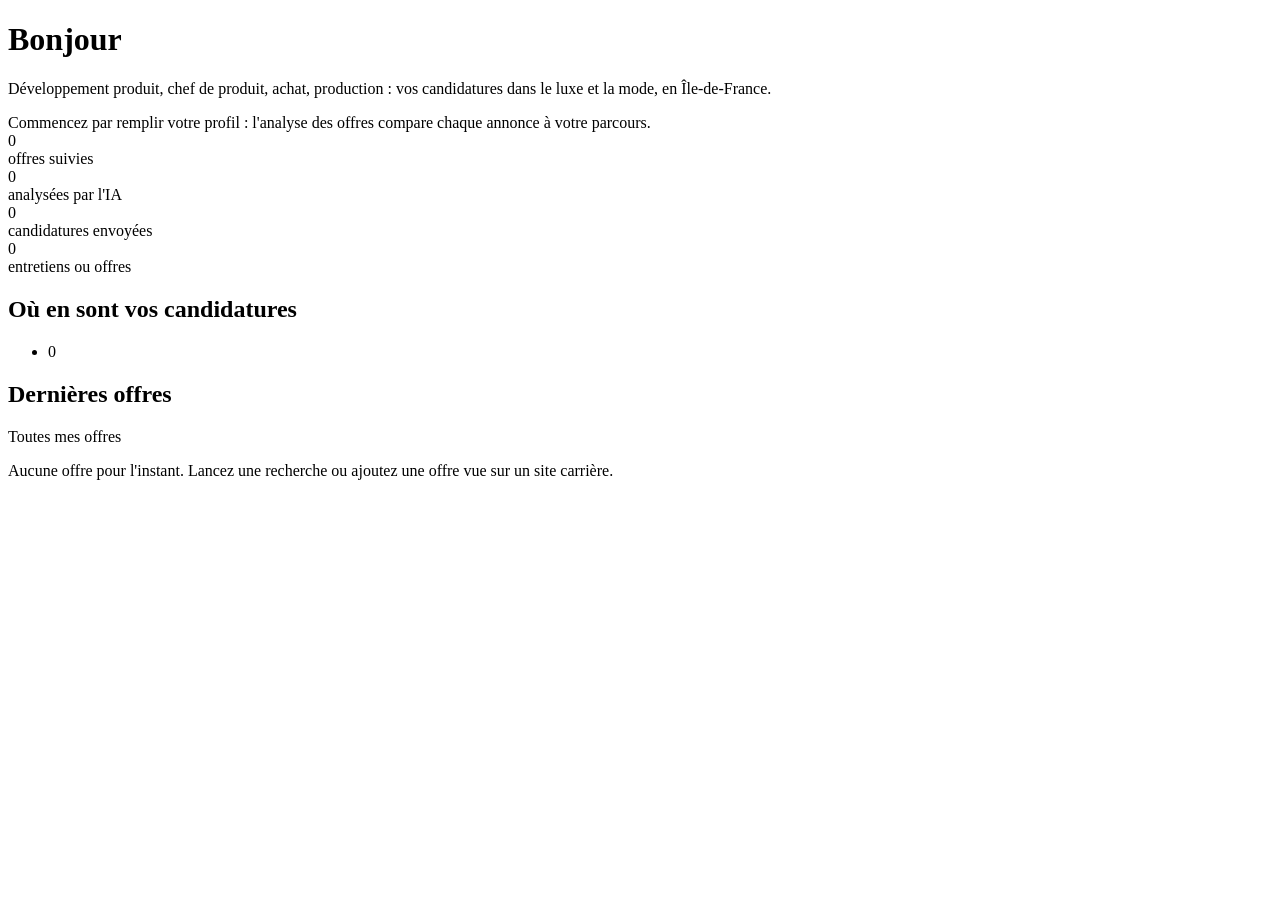
<file: src/main/resources/templates/index.html>
<!DOCTYPE html>
<html lang="fr" xmlns:th="http://www.thymeleaf.org">
<head th:replace="~{fragments/layout :: head('Accueil')}"></head>

<body>
<div class="lulu-shell">
    <aside th:replace="~{fragments/layout :: side('accueil')}"></aside>

    <!-- "stats" est un record : accesseurs appelés avec des parenthèses -->
    <main class="lulu-main" th:with="s=${stats}">

        <h1 class="mb-2" th:text="${firstName != null} ? ${'Bonjour ' + firstName} : 'Bonjour'">Bonjour</h1>
        <p class="lulu-lead mb-4">
            Développement produit, chef de produit, achat, production : vos candidatures dans le luxe
            et la mode, en Île-de-France.
        </p>

        <div th:if="${!profileComplete}" class="alert alert-warning">
            Commencez par <a th:href="@{/profil}" class="alert-link">remplir votre profil</a> :
            l'analyse des offres compare chaque annonce à votre parcours.
        </div>

        <!-- Chiffres clés -->
        <div class="row g-3 mb-4">
            <div class="col-6 col-lg-3">
                <div class="lulu-panel h-100">
                    <div class="lulu-figure" th:text="${s.total()}">0</div>
                    <div class="lulu-figure-label">offres suivies</div>
                </div>
            </div>
            <div class="col-6 col-lg-3">
                <div class="lulu-panel h-100">
                    <div class="lulu-figure" th:text="${s.analysees()}">0</div>
                    <div class="lulu-figure-label">analysées par l'IA</div>
                </div>
            </div>
            <div class="col-6 col-lg-3">
                <div class="lulu-panel h-100">
                    <div class="lulu-figure" th:text="${s.envoyees()}">0</div>
                    <div class="lulu-figure-label">candidatures envoyées</div>
                </div>
            </div>
            <div class="col-6 col-lg-3">
                <div class="lulu-panel h-100">
                    <div class="lulu-figure lulu-figure-hot" th:text="${s.entretiens()}">0</div>
                    <div class="lulu-figure-label"
                         th:text="${s.tauxReponse() != null} ? ${'entretiens ou offres (' + s.tauxReponse() + ' % des envois)'} : 'entretiens ou offres'">
                        entretiens ou offres
                    </div>
                </div>
            </div>
        </div>

        <div class="row g-4">
            <!-- Étapes -->
            <div class="col-lg-5">
                <div class="lulu-panel h-100">
                    <h2 class="mb-3">Où en sont vos candidatures</h2>
                    <ul class="list-unstyled mb-0">
                        <li th:each="e : ${s.parEtape()}" class="d-flex justify-content-between align-items-center py-1">
                            <span class="lulu-tag" th:classappend="${e.css()}" th:text="${e.libelle()}"></span>
                            <span th:text="${e.nombre()}">0</span>
                        </li>
                    </ul>
                </div>
            </div>

            <!-- Dernières offres -->
            <div class="col-lg-7">
                <div class="lulu-panel h-100">
                    <div class="d-flex justify-content-between align-items-baseline mb-3">
                        <h2 class="mb-0">Dernières offres</h2>
                        <a th:href="@{/offres}">Toutes mes offres</a>
                    </div>

                    <p th:if="${#lists.isEmpty(latest)}" class="text-secondary mb-0">
                        Aucune offre pour l'instant.
                        <a th:href="@{/recherche}">Lancez une recherche</a> ou
                        <a th:href="@{/offres/nouvelle}">ajoutez une offre vue sur un site carrière</a>.
                    </p>

                    <div th:each="o : ${latest}" class="lulu-offer">
                        <div>
                            <a class="lulu-offer-title" th:href="@{/offres/{id}(id=${o.id})}" th:text="${o.title}"></a>
                            <div class="lulu-offer-meta" th:text="${o.company ?: 'Entreprise non précisée'}"></div>
                        </div>
                        <div class="lulu-offer-side">
                            <span th:replace="~{fragments/layout :: tag(${o.status})}"></span>
                        </div>
                    </div>
                </div>
            </div>
        </div>
    </main>
</div>
</body>
</html>
</file>
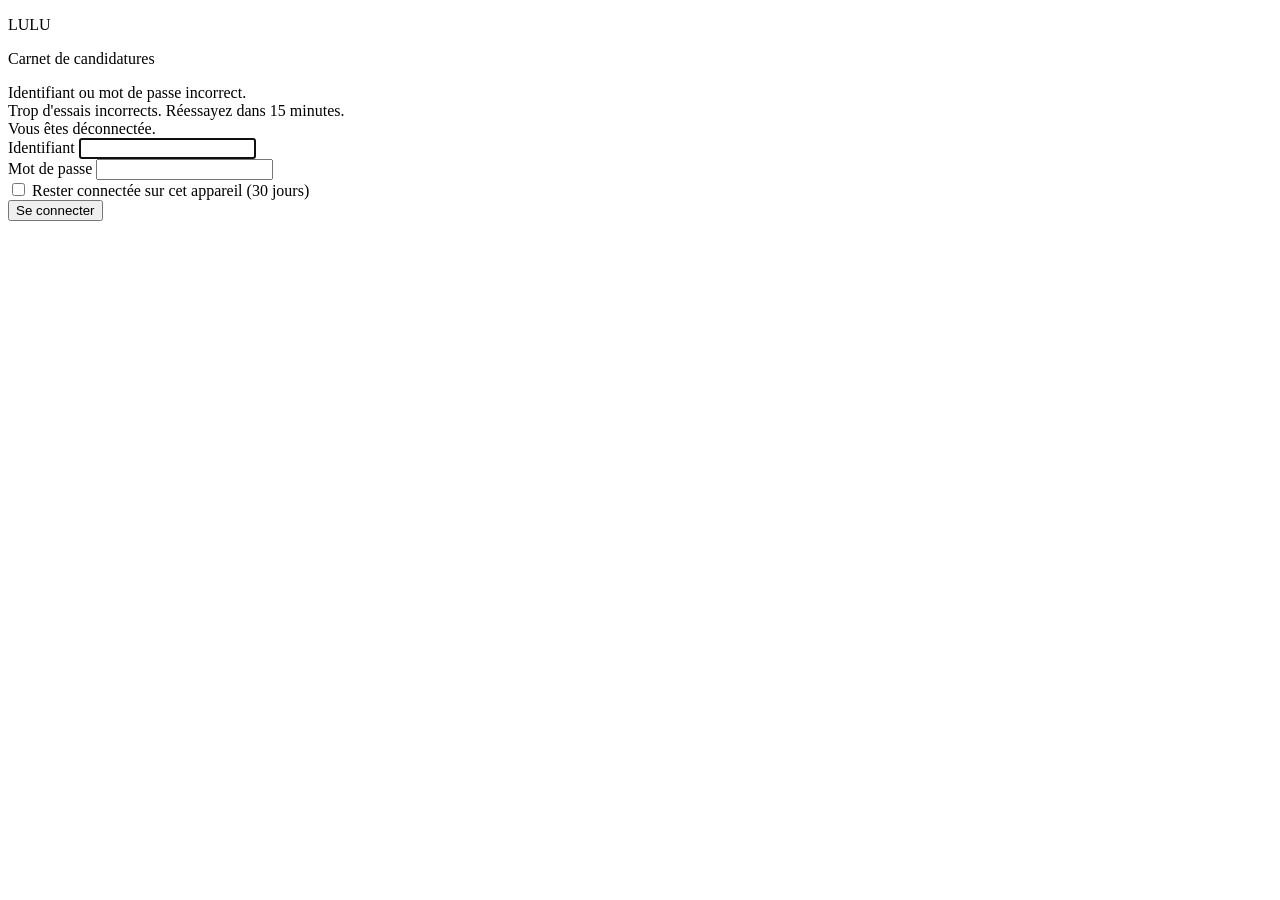
<file: src/main/resources/templates/login.html>
<!DOCTYPE html>
<html lang="fr" xmlns:th="http://www.thymeleaf.org">
<head th:replace="~{fragments/layout :: head('Connexion')}"></head>

<body>
<main class="lulu-login">
    <div class="lulu-panel">
        <p class="lulu-brand lulu-brand-ink text-center mb-1">LULU</p>
        <p class="text-center lulu-figure-label mb-4">Carnet de candidatures</p>

        <div th:if="${param.error}" class="alert alert-danger py-2" role="alert">
            Identifiant ou mot de passe incorrect.
        </div>
        <div th:if="${param.bloque}" class="alert alert-danger py-2" role="alert">
            Trop d'essais incorrects. Réessayez dans 15 minutes.
        </div>
        <div th:if="${param.logout}" class="alert alert-success py-2" role="status">
            Vous êtes déconnectée.
        </div>

        <form th:action="@{/login}" method="post">
            <div class="mb-3">
                <label for="username" class="form-label">Identifiant</label>
                <input type="text" id="username" name="username" class="form-control"
                       autocomplete="username" required autofocus>
            </div>
            <div class="mb-3">
                <label for="password" class="form-label">Mot de passe</label>
                <input type="password" id="password" name="password" class="form-control"
                       autocomplete="current-password" required>
            </div>
            <div class="form-check mb-4">
                <input type="checkbox" id="remember-me" name="remember-me" class="form-check-input">
                <label for="remember-me" class="form-check-label">Rester connectée sur cet appareil (30 jours)</label>
            </div>
            <button type="submit" class="btn btn-lulu w-100">Se connecter</button>
        </form>
    </div>
</main>
</body>
</html>
</file>
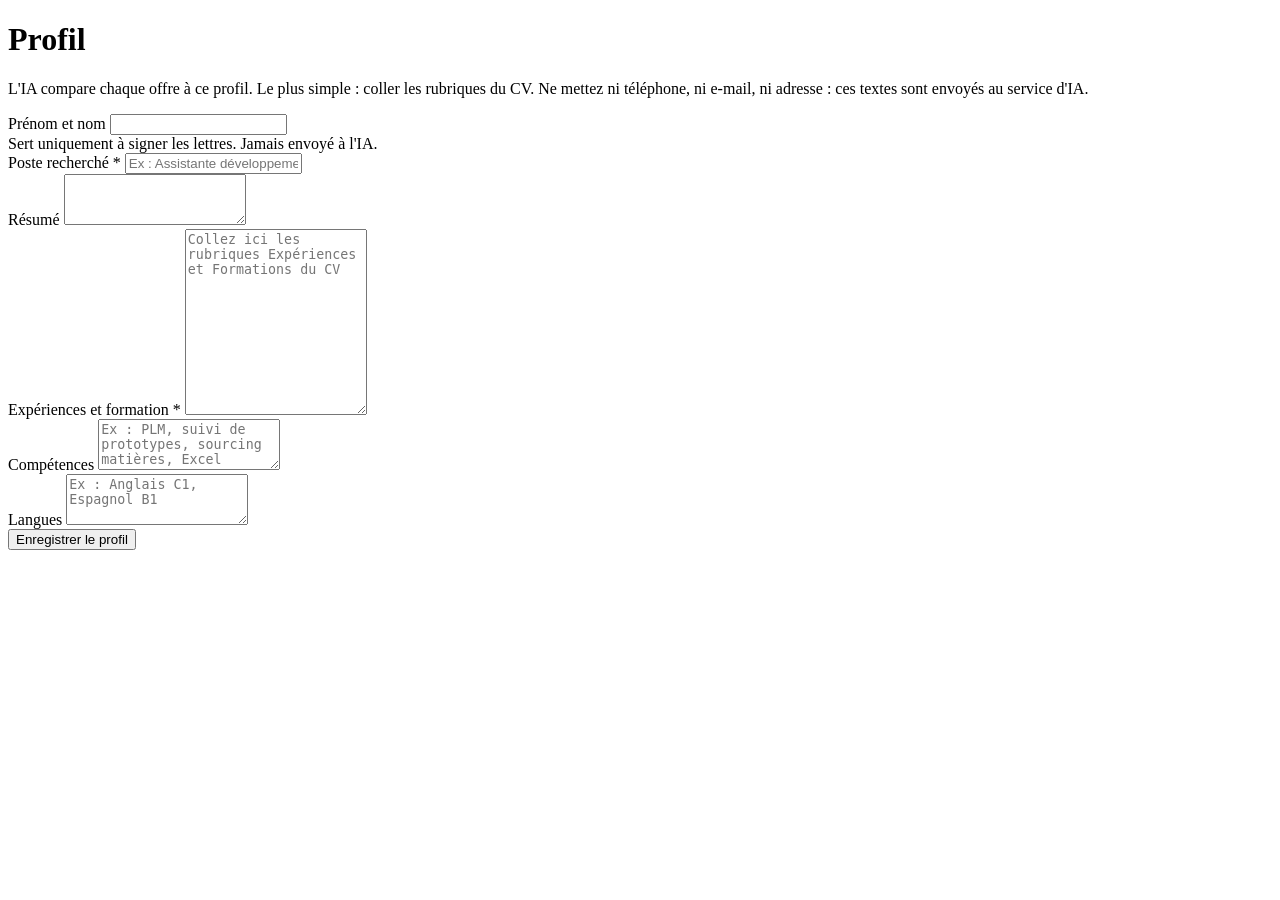
<file: src/main/resources/templates/profil.html>
<!DOCTYPE html>
<html lang="fr" xmlns:th="http://www.thymeleaf.org">
<head th:replace="~{fragments/layout :: head('Profil')}"></head>

<body>
<div class="lulu-shell">
    <aside th:replace="~{fragments/layout :: side('profil')}"></aside>

    <main class="lulu-main">
        <h1 class="mb-2">Profil</h1>
        <p class="lulu-lead mb-4">
            L'IA compare chaque offre à ce profil. Le plus simple : coller les rubriques du CV.
            Ne mettez ni téléphone, ni e-mail, ni adresse : ces textes sont envoyés au service d'IA.
        </p>

        <div th:replace="~{fragments/layout :: messages}"></div>

        <form th:action="@{/profil}" th:object="${profile}" method="post" class="lulu-panel" novalidate>

            <div class="row g-3">
                <div class="col-md-5">
                    <label for="fullName" class="form-label">Prénom et nom</label>
                    <input type="text" th:field="*{fullName}" class="form-control" th:errorclass="is-invalid">
                    <div class="form-text">Sert uniquement à signer les lettres. Jamais envoyé à l'IA.</div>
                    <div class="invalid-feedback" th:errors="*{fullName}"></div>
                </div>
                <div class="col-md-7">
                    <label for="headline" class="form-label">Poste recherché *</label>
                    <input type="text" th:field="*{headline}" class="form-control" th:errorclass="is-invalid"
                           placeholder="Ex : Assistante développement produit prêt-à-porter, CDI ou CDD">
                    <div class="invalid-feedback" th:errors="*{headline}"></div>
                </div>

                <div class="col-12">
                    <label for="summary" class="form-label">Résumé</label>
                    <textarea th:field="*{summary}" rows="3" class="form-control" th:errorclass="is-invalid"></textarea>
                    <div class="invalid-feedback" th:errors="*{summary}"></div>
                </div>

                <div class="col-12">
                    <label for="experience" class="form-label">Expériences et formation *</label>
                    <textarea th:field="*{experience}" rows="12" class="form-control" th:errorclass="is-invalid"
                              placeholder="Collez ici les rubriques Expériences et Formations du CV"></textarea>
                    <div class="invalid-feedback" th:errors="*{experience}"></div>
                </div>

                <div class="col-md-7">
                    <label for="skills" class="form-label">Compétences</label>
                    <textarea th:field="*{skills}" rows="3" class="form-control" th:errorclass="is-invalid"
                              placeholder="Ex : PLM, suivi de prototypes, sourcing matières, Excel"></textarea>
                    <div class="invalid-feedback" th:errors="*{skills}"></div>
                </div>
                <div class="col-md-5">
                    <label for="languages" class="form-label">Langues</label>
                    <textarea th:field="*{languages}" rows="3" class="form-control" th:errorclass="is-invalid"
                              placeholder="Ex : Anglais C1, Espagnol B1"></textarea>
                    <div class="invalid-feedback" th:errors="*{languages}"></div>
                </div>
            </div>

            <button type="submit" class="btn btn-lulu mt-4">Enregistrer le profil</button>
        </form>
    </main>
</div>
</body>
</html>
</file>
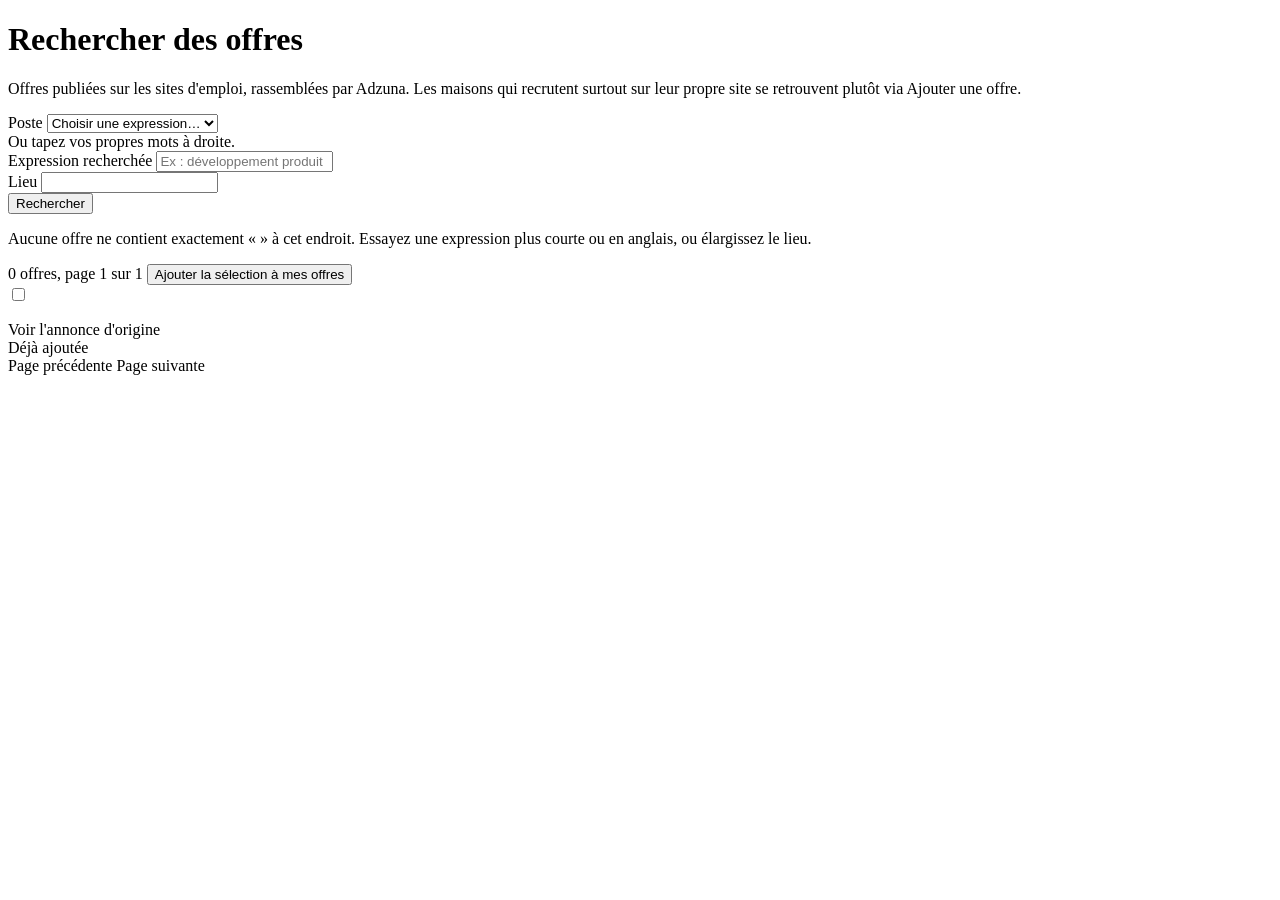
<file: src/main/resources/templates/recherche.html>
<!DOCTYPE html>
<html lang="fr" xmlns:th="http://www.thymeleaf.org">
<head th:replace="~{fragments/layout :: head('Rechercher')}"></head>

<body>
<div class="lulu-shell">
    <aside th:replace="~{fragments/layout :: side('recherche')}"></aside>

    <main class="lulu-main">
        <h1 class="mb-2">Rechercher des offres</h1>
        <p class="lulu-lead mb-4">
            Offres publiées sur les sites d'emploi, rassemblées par Adzuna. Les maisons qui recrutent
            surtout sur leur propre site se retrouvent plutôt via
            <a th:href="@{/offres/nouvelle}">Ajouter une offre</a>.
        </p>

        <div th:replace="~{fragments/layout :: messages}"></div>

        <!-- Critères -->
        <form th:action="@{/recherche}" method="get" class="lulu-panel mb-4">
            <div class="row g-3 align-items-end">
                <div class="col-md-5">
                    <label for="preset" class="form-label">Poste</label>
                    <select id="preset" class="form-select" aria-describedby="preset-help">
                        <option value="">Choisir une expression…</option>
                        <optgroup th:each="f : ${families}" th:label="${f.libelle}">
                            <option th:each="e : ${f.expressions}" th:value="${e}" th:text="${e}"
                                    th:selected="${e == q}"></option>
                        </optgroup>
                    </select>
                    <div id="preset-help" class="form-text">Ou tapez vos propres mots à droite.</div>
                </div>
                <div class="col-md-4">
                    <label for="q" class="form-label">Expression recherchée</label>
                    <input type="text" id="q" name="q" class="form-control" th:value="${q}" maxlength="100"
                           required placeholder="Ex : développement produit">
                </div>
                <div class="col-md-3">
                    <label for="where" class="form-label">Lieu</label>
                    <input type="text" id="where" name="where" class="form-control" th:value="${where}" maxlength="100">
                </div>
            </div>
            <button type="submit" class="btn btn-lulu mt-3">Rechercher</button>
        </form>

        <!-- Résultats ("result" et "c" sont des records : accesseurs avec parenthèses) -->
        <div th:if="${result != null}">
            <p th:if="${#lists.isEmpty(result.candidates())}" class="lulu-panel">
                Aucune offre ne contient exactement « <span th:text="${q}"></span> » à cet endroit.
                Essayez une expression plus courte ou en anglais, ou élargissez le lieu.
            </p>

            <form th:unless="${#lists.isEmpty(result.candidates())}" th:action="@{/recherche}" method="post">
                <input type="hidden" name="q" th:value="${q}">
                <input type="hidden" name="where" th:value="${where}">
                <input type="hidden" name="page" th:value="${result.page()}">

                <div class="d-flex flex-wrap justify-content-between align-items-center gap-2 mb-2">
                    <span class="lulu-figure-label">
                        <span th:text="${result.totalResults()}">0</span> offres,
                        page <span th:text="${result.page()}">1</span> sur <span th:text="${result.totalPages()}">1</span>
                    </span>
                    <button type="submit" class="btn btn-lulu">Ajouter la sélection à mes offres</button>
                </div>

                <div th:each="c : ${result.candidates()}" class="lulu-offer">
                    <div class="d-flex gap-3">
                        <input type="checkbox" class="form-check-input mt-1 flex-shrink-0" name="ids"
                               th:id="'o-' + ${c.externalId()}" th:value="${c.externalId()}"
                               th:disabled="${c.alreadyImported()}">
                        <div>
                            <label class="lulu-offer-title d-block" th:for="'o-' + ${c.externalId()}"
                                   th:text="${c.title()}"></label>
                            <div class="lulu-offer-meta">
                                <span th:text="${c.company() ?: 'Entreprise non précisée'}"></span>
                                <span th:if="${c.location()}" th:text="', ' + ${c.location()}"></span>
                                <span th:if="${c.contract()}" th:text="', ' + ${c.contract()}"></span>
                                <span th:if="${c.salary()}" th:text="', ' + ${c.salary()}"></span>
                            </div>
                            <p class="small mb-1 mt-1" th:text="${c.excerpt()}"></p>
                            <a th:if="${c.url()}" th:href="${c.url()}" target="_blank" rel="noopener noreferrer"
                               class="small">Voir l'annonce d'origine</a>
                        </div>
                    </div>
                    <div class="lulu-offer-side">
                        <span th:if="${c.alreadyImported()}" class="lulu-tag tag-todo">Déjà ajoutée</span>
                        <span th:if="${c.published()}" class="lulu-offer-meta" th:text="${c.published()}"></span>
                    </div>
                </div>
            </form>

            <nav th:if="${result.totalPages() > 1}" class="d-flex gap-2 mt-3" aria-label="Pages de résultats">
                <a th:if="${result.hasPrevious()}" class="btn btn-lulu-ghost btn-sm"
                   th:href="@{/recherche(q=${q}, where=${where}, page=${result.page() - 1})}">Page précédente</a>
                <a th:if="${result.hasNext()}" class="btn btn-lulu-ghost btn-sm"
                   th:href="@{/recherche(q=${q}, where=${where}, page=${result.page() + 1})}">Page suivante</a>
            </nav>
        </div>
    </main>
</div>
<script th:src="@{/js/app.js}" defer></script>
</body>
</html>
</file>
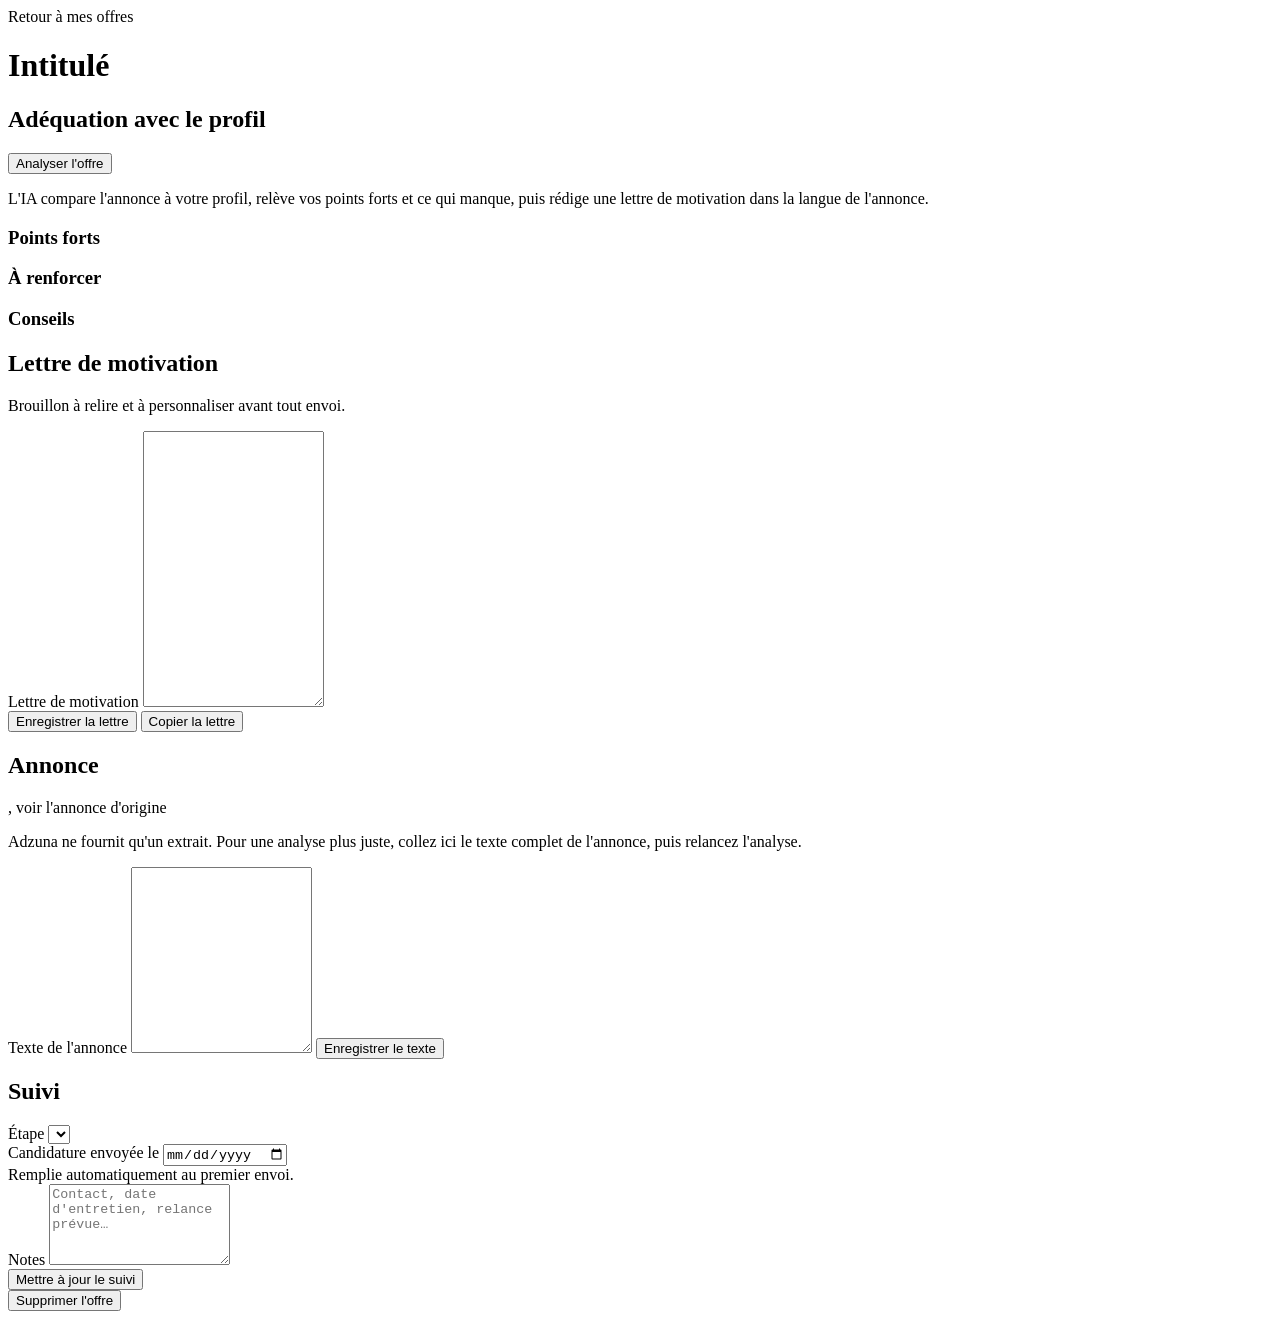
<file: src/main/resources/templates/offres/detail.html>
<!DOCTYPE html>
<html lang="fr" xmlns:th="http://www.thymeleaf.org">
<head th:replace="~{fragments/layout :: head(${offer.title})}"></head>

<body>
<div class="lulu-shell">
    <aside th:replace="~{fragments/layout :: side('offres')}"></aside>

    <main class="lulu-main">
        <a th:href="@{/offres}" class="small">Retour à mes offres</a>

        <div class="d-flex flex-wrap justify-content-between align-items-start gap-3 mt-2 mb-3">
            <div>
                <h1 class="mb-1" th:text="${offer.title}">Intitulé</h1>
                <div class="lulu-offer-meta">
                    <span th:text="${offer.company ?: 'Entreprise non précisée'}"></span><span
                        th:if="${offer.location}" th:text="', ' + ${offer.location}"></span><span
                        th:if="${offer.contractType}" th:text="', ' + ${offer.contractType}"></span><span
                        th:if="${offer.salary}" th:text="', ' + ${offer.salary}"></span>
                </div>
            </div>
            <span th:replace="~{fragments/layout :: tag(${offer.status})}"></span>
        </div>

        <div th:replace="~{fragments/layout :: messages}"></div>

        <div class="row g-4">

            <!-- Colonne principale : analyse et lettre -->
            <div class="col-lg-8">

                <section class="lulu-panel mb-4" aria-labelledby="analyse-title">
                    <div class="d-flex flex-wrap justify-content-between align-items-center gap-2 mb-3">
                        <h2 id="analyse-title" class="mb-0">Adéquation avec le profil</h2>
                        <form th:action="@{/offres/{id}/analyser(id=${offer.id})}" method="post" class="js-busy">
                            <button type="submit" class="btn btn-lulu btn-sm" data-busy="Analyse en cours…"
                                    th:text="${offer.analysedAt == null} ? 'Analyser l\'offre' : 'Relancer l\'analyse'">
                                Analyser l'offre
                            </button>
                        </form>
                    </div>

                    <p th:if="${offer.analysedAt == null}" class="text-secondary mb-0">
                        L'IA compare l'annonce à votre profil, relève vos points forts et ce qui manque,
                        puis rédige une lettre de motivation dans la langue de l'annonce.
                    </p>

                    <th:block th:if="${offer.analysedAt != null}">
                        <div class="d-flex align-items-center gap-3 mb-3">
                            <span class="lulu-score lulu-score-lg"
                                  th:classappend="${offer.aiScore >= 70} ? 'high' : (${offer.aiScore >= 45} ? 'mid' : '')"
                                  th:text="${offer.aiScore}"></span>
                            <span class="lulu-figure-label"
                                  th:text="'sur 100, analysé le ' + ${#temporals.format(offer.analysedAt, 'dd/MM/yyyy à HH:mm')}"></span>
                        </div>
                        <h3>Points forts</h3>
                        <p class="lulu-prose" th:text="${offer.aiStrengths}"></p>
                        <h3>À renforcer</h3>
                        <p class="lulu-prose" th:text="${offer.aiGaps}"></p>
                        <h3>Conseils</h3>
                        <p class="lulu-prose mb-0" th:text="${offer.aiAdvice}"></p>
                    </th:block>
                </section>

                <section th:if="${offer.coverLetter != null}" class="lulu-panel mb-4" aria-labelledby="lettre-title">
                    <h2 id="lettre-title" class="mb-1">Lettre de motivation</h2>
                    <p class="lulu-figure-label">Brouillon à relire et à personnaliser avant tout envoi.</p>
                    <form th:action="@{/offres/{id}/lettre(id=${offer.id})}" method="post">
                        <label for="letter" class="visually-hidden">Lettre de motivation</label>
                        <textarea id="letter" name="letter" rows="18" class="form-control lulu-letter mb-3"
                                  th:text="${offer.coverLetter}"></textarea>
                        <div class="d-flex flex-wrap gap-2">
                            <button type="submit" class="btn btn-lulu">Enregistrer la lettre</button>
                            <button type="button" id="copy-letter" class="btn btn-lulu-ghost">Copier la lettre</button>
                        </div>
                    </form>
                </section>

                <section class="lulu-panel" aria-labelledby="annonce-title">
                    <h2 id="annonce-title" class="mb-1">Annonce</h2>
                    <p class="lulu-figure-label">
                        <span th:text="${offer.source.libelle}"></span>
                        <a th:if="${offer.url != null and (#strings.startsWith(offer.url, 'https://') or #strings.startsWith(offer.url, 'http://'))}"
                           th:href="${offer.url}" target="_blank" rel="noopener noreferrer">, voir l'annonce d'origine</a>
                    </p>
                    <p th:if="${offer.source.name() == 'ADZUNA'}" class="small text-secondary">
                        Adzuna ne fournit qu'un extrait. Pour une analyse plus juste, collez ici le texte complet
                        de l'annonce, puis relancez l'analyse.
                    </p>
                    <form th:action="@{/offres/{id}/description(id=${offer.id})}" method="post">
                        <label for="description" class="visually-hidden">Texte de l'annonce</label>
                        <textarea id="description" name="description" rows="12" class="form-control mb-3"
                                  th:text="${offer.description}"></textarea>
                        <button type="submit" class="btn btn-lulu-ghost btn-sm">Enregistrer le texte</button>
                    </form>
                </section>
            </div>

            <!-- Colonne latérale : suivi -->
            <div class="col-lg-4">
                <section class="lulu-panel mb-4" aria-labelledby="suivi-title">
                    <h2 id="suivi-title" class="mb-3">Suivi</h2>
                    <form th:action="@{/offres/{id}/suivi(id=${offer.id})}" th:object="${tracking}" method="post" novalidate>
                        <div class="mb-3">
                            <label for="status" class="form-label">Étape</label>
                            <select th:field="*{status}" class="form-select" th:errorclass="is-invalid">
                                <option th:each="s : ${statuses}" th:value="${s}" th:text="${s.libelle}"></option>
                            </select>
                            <div class="invalid-feedback" th:errors="*{status}"></div>
                        </div>
                        <div class="mb-3">
                            <label for="appliedAt" class="form-label">Candidature envoyée le</label>
                            <input type="date" th:field="*{appliedAt}" class="form-control">
                            <div class="form-text">Remplie automatiquement au premier envoi.</div>
                        </div>
                        <div class="mb-3">
                            <label for="notes" class="form-label">Notes</label>
                            <textarea th:field="*{notes}" rows="5" class="form-control" th:errorclass="is-invalid"
                                      placeholder="Contact, date d'entretien, relance prévue…"></textarea>
                            <div class="invalid-feedback" th:errors="*{notes}"></div>
                        </div>
                        <button type="submit" class="btn btn-lulu w-100">Mettre à jour le suivi</button>
                    </form>
                </section>

                <form th:action="@{/offres/{id}/supprimer(id=${offer.id})}" method="post" class="js-confirm"
                      data-confirm="Supprimer cette offre et son suivi ?">
                    <button type="submit" class="btn btn-link text-danger p-0">Supprimer l'offre</button>
                </form>
            </div>
        </div>
    </main>
</div>
<script th:src="@{/js/app.js}" defer></script>
</body>
</html>
</file>
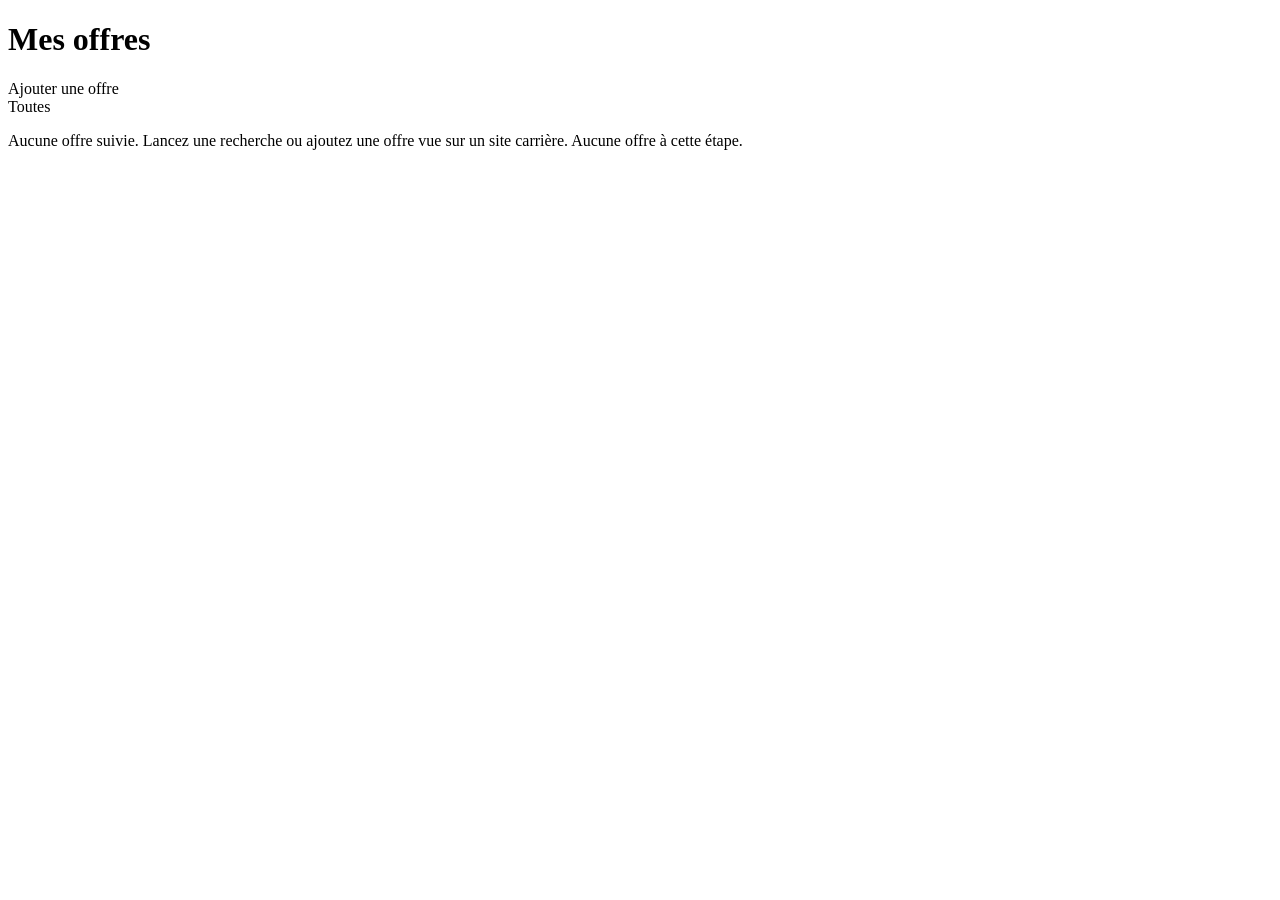
<file: src/main/resources/templates/offres/list.html>
<!DOCTYPE html>
<html lang="fr" xmlns:th="http://www.thymeleaf.org">
<head th:replace="~{fragments/layout :: head('Mes offres')}"></head>

<body>
<div class="lulu-shell">
    <aside th:replace="~{fragments/layout :: side('offres')}"></aside>

    <main class="lulu-main">
        <div class="d-flex flex-wrap justify-content-between align-items-baseline gap-2 mb-3">
            <h1 class="mb-0">Mes offres</h1>
            <a th:href="@{/offres/nouvelle}" class="btn btn-lulu-ghost">Ajouter une offre</a>
        </div>

        <div th:replace="~{fragments/layout :: messages}"></div>

        <!-- Filtre par étape -->
        <nav class="lulu-filters mb-3" aria-label="Filtrer par étape">
            <a th:href="@{/offres}" th:classappend="${etape == null} ? 'active'">Toutes</a>
            <a th:each="s : ${statuses}" th:href="@{/offres(etape=${s})}"
               th:classappend="${etape == s} ? 'active'" th:text="${s.libelle}"></a>
        </nav>

        <p th:if="${#lists.isEmpty(offers)}" class="lulu-panel">
            <span th:if="${etape == null}">
                Aucune offre suivie.
                <a th:href="@{/recherche}">Lancez une recherche</a> ou
                <a th:href="@{/offres/nouvelle}">ajoutez une offre vue sur un site carrière</a>.
            </span>
            <span th:unless="${etape == null}">Aucune offre à cette étape.</span>
        </p>

        <div>
            <div th:each="o : ${offers}" class="lulu-offer">
                <div>
                    <a class="lulu-offer-title" th:href="@{/offres/{id}(id=${o.id})}" th:text="${o.title}"></a>
                    <div class="lulu-offer-meta">
                        <span th:text="${o.company ?: 'Entreprise non précisée'}"></span>
                        <span th:if="${o.location}" th:text="', ' + ${o.location}"></span>
                        <span th:if="${o.contractType}" th:text="', ' + ${o.contractType}"></span>
                    </div>
                    <div class="lulu-offer-meta small"
                         th:text="${o.source.libelle} + ', le ' + ${#temporals.format(o.createdAt, 'dd/MM/yyyy')}"></div>
                </div>
                <div class="lulu-offer-side">
                    <span th:replace="~{fragments/layout :: tag(${o.status})}"></span>
                    <span th:if="${o.aiScore != null}" class="lulu-score"
                          th:classappend="${o.aiScore >= 70} ? 'high' : (${o.aiScore >= 45} ? 'mid' : '')"
                          th:text="${o.aiScore}" th:title="'Adéquation : ' + ${o.aiScore} + ' / 100'"></span>
                </div>
            </div>
        </div>
    </main>
</div>
</body>
</html>
</file>
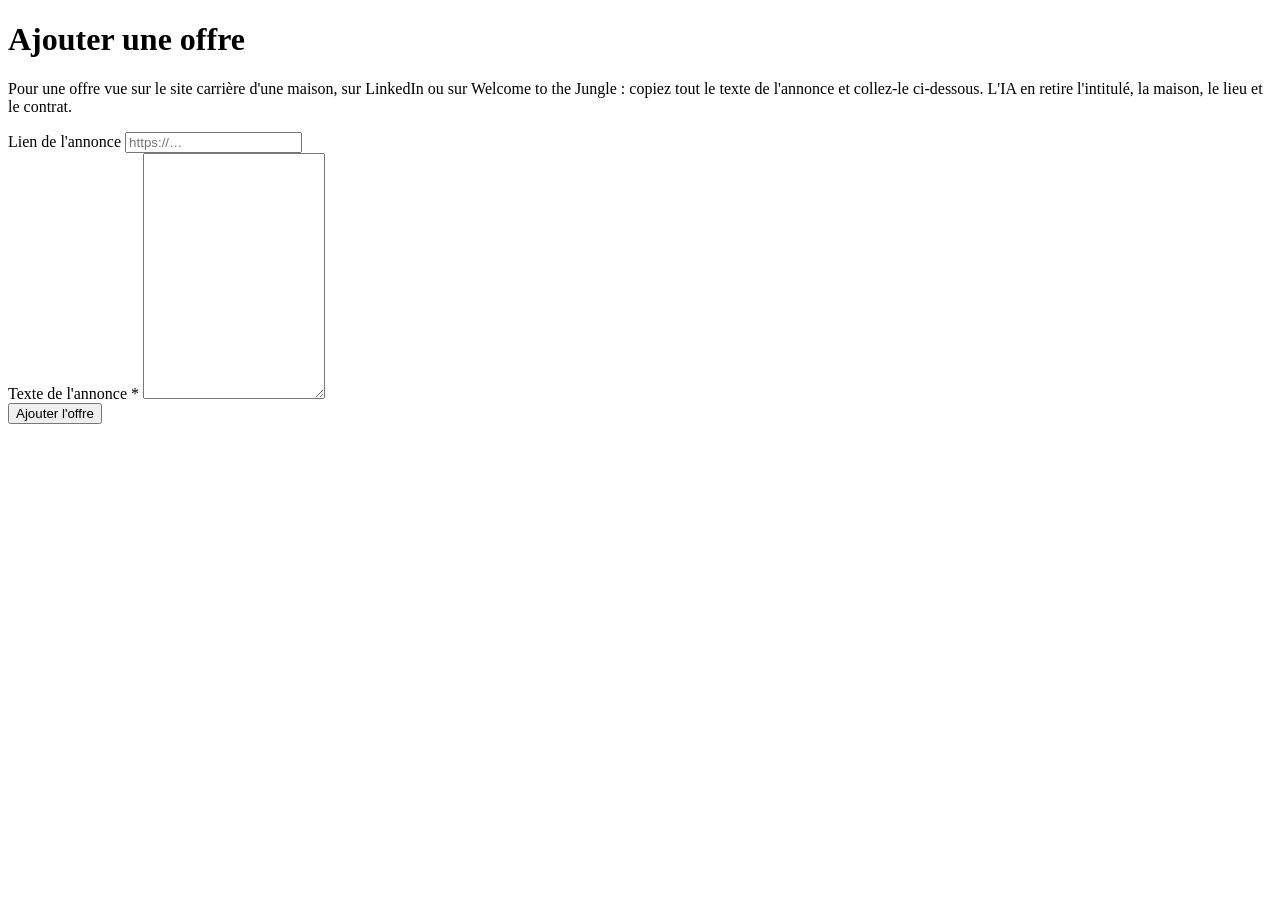
<file: src/main/resources/templates/offres/nouvelle.html>
<!DOCTYPE html>
<html lang="fr" xmlns:th="http://www.thymeleaf.org">
<head th:replace="~{fragments/layout :: head('Ajouter une offre')}"></head>

<body>
<div class="lulu-shell">
    <aside th:replace="~{fragments/layout :: side('nouvelle')}"></aside>

    <main class="lulu-main">
        <h1 class="mb-2">Ajouter une offre</h1>
        <p class="lulu-lead mb-4">
            Pour une offre vue sur le site carrière d'une maison, sur LinkedIn ou sur Welcome to the Jungle :
            copiez tout le texte de l'annonce et collez-le ci-dessous. L'IA en retire l'intitulé, la maison,
            le lieu et le contrat.
        </p>

        <div th:replace="~{fragments/layout :: messages}"></div>

        <form th:action="@{/offres/nouvelle}" th:object="${offer}" method="post" class="lulu-panel js-busy" novalidate>
            <div class="mb-3">
                <label for="url" class="form-label">Lien de l'annonce</label>
                <input type="url" th:field="*{url}" class="form-control" th:errorclass="is-invalid"
                       placeholder="https://…">
                <div class="invalid-feedback" th:errors="*{url}"></div>
            </div>

            <div class="mb-3">
                <label for="text" class="form-label">Texte de l'annonce *</label>
                <textarea th:field="*{text}" rows="16" class="form-control" th:errorclass="is-invalid"></textarea>
                <div class="invalid-feedback" th:errors="*{text}"></div>
            </div>

            <button type="submit" class="btn btn-lulu" data-busy="Lecture de l'annonce…">Ajouter l'offre</button>
        </form>
    </main>
</div>
<script th:src="@{/js/app.js}" defer></script>
</body>
</html>
</file>
